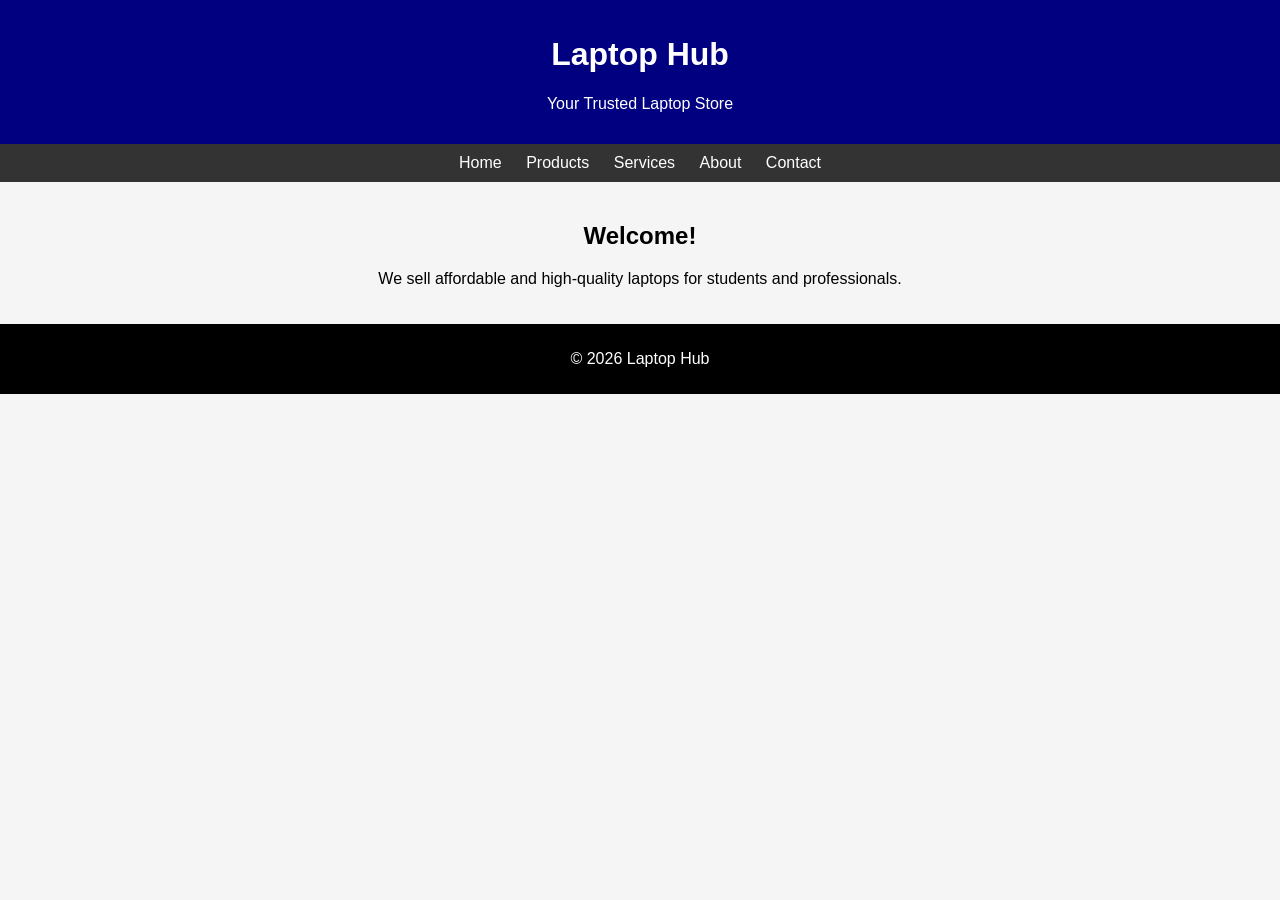
<file: index.html>
<!DOCTYPE html>
<html>
<head>
    <title>Laptop Hub - Home</title>
    <link rel="stylesheet" href="style.css">
</head>
<body>

<header>
    <h1>Laptop Hub</h1>
    <p>Your Trusted Laptop Store</p>
</header>

<nav>
    <a href="index.html">Home</a>
    <a href="products.html">Products</a>
    <a href="services.html">Services</a>
    <a href="about.html">About</a>
    <a href="contact.html">Contact</a>
</nav>

<section>
    <h2>Welcome!</h2>
    <p>We sell affordable and high-quality laptops for students and professionals.</p>
</section>

<footer>
    <p>© 2026 Laptop Hub</p>
</footer>

</body>
</html>
</file>
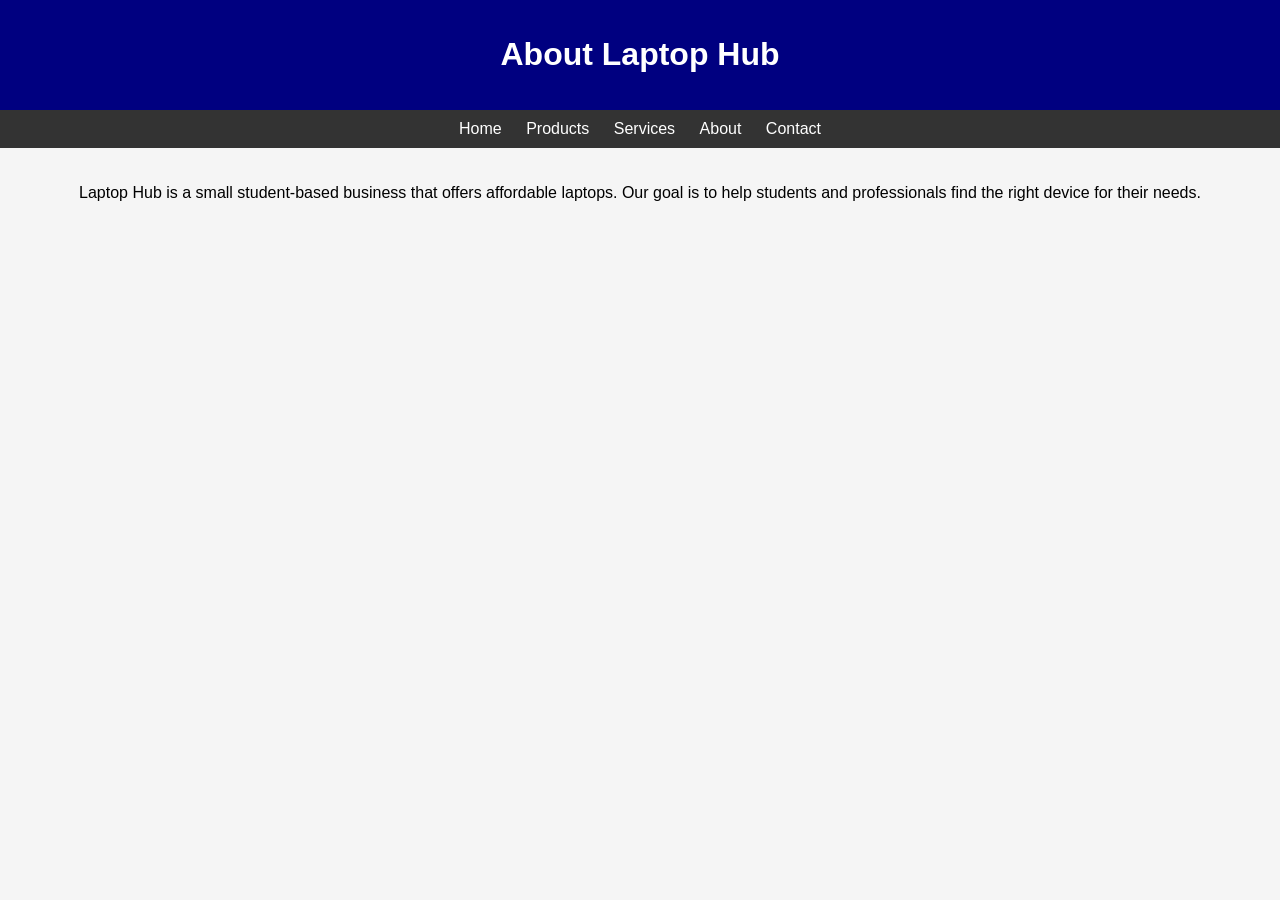
<file: about.html>
<!DOCTYPE html>
<html>
<head>
    <title>About Us</title>
    <link rel="stylesheet" href="style.css">
</head>
<body>

<header>
    <h1>About Laptop Hub</h1>
</header>

<nav>
    <a href="index.html">Home</a>
    <a href="products.html">Products</a>
    <a href="services.html">Services</a>
    <a href="about.html">About</a>
    <a href="contact.html">Contact</a>
</nav>

<section>
    <p>Laptop Hub is a small student-based business that offers affordable laptops. 
    Our goal is to help students and professionals find the right device for their needs.</p>
</section>

</body>
</html>
</file>
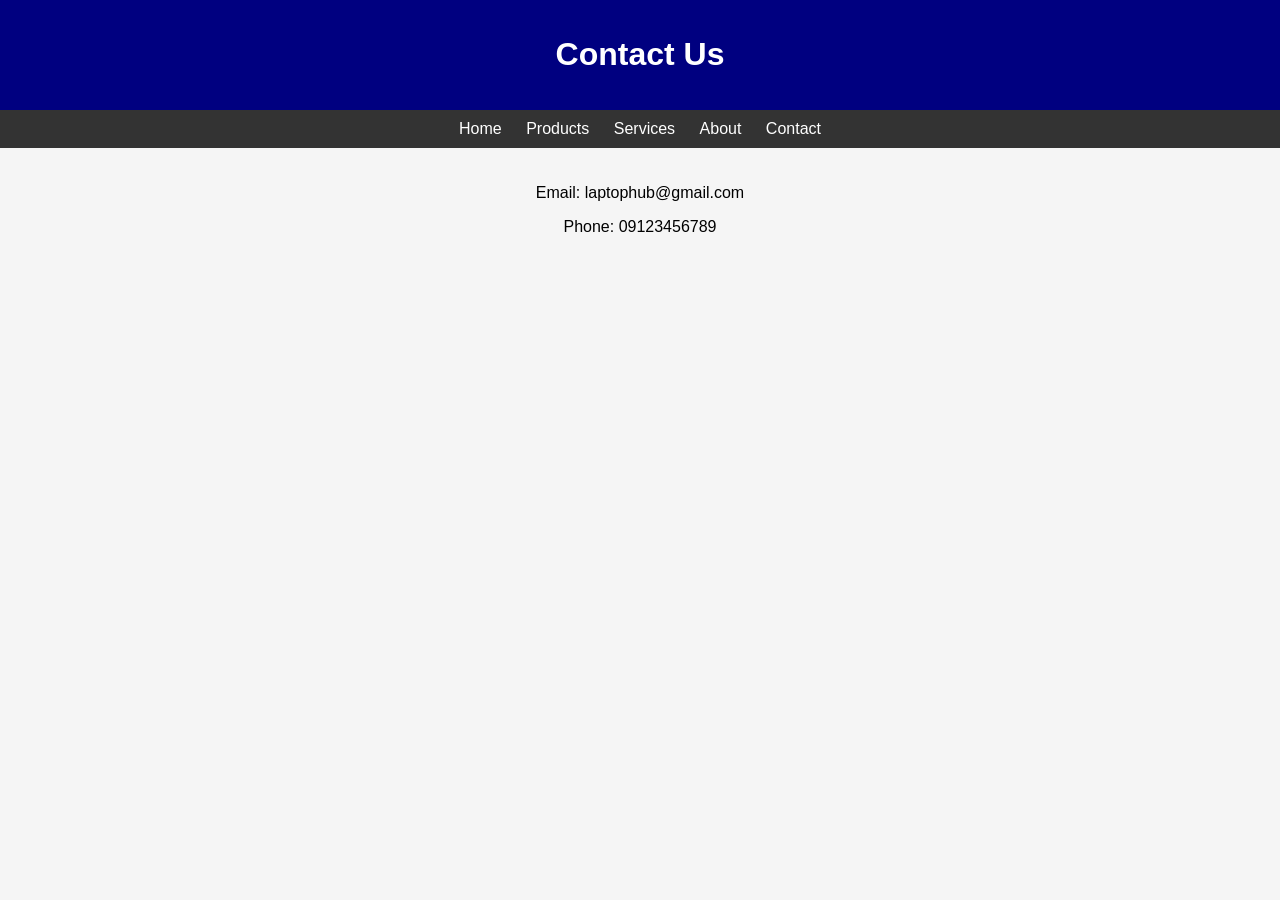
<file: contact.html>
<!DOCTYPE html>
<html>
<head>
    <title>Contact</title>
    <link rel="stylesheet" href="style.css">
</head>
<body>

<header>
    <h1>Contact Us</h1>
</header>

<nav>
    <a href="index.html">Home</a>
    <a href="products.html">Products</a>
    <a href="services.html">Services</a>
    <a href="about.html">About</a>
    <a href="contact.html">Contact</a>
</nav>

<section>
    <p>Email: laptophub@gmail.com</p>
    <p>Phone: 09123456789</p>
</section>

</body>
</html>
</file>
<file: style.css>
body {
    font-family: Arial;
    margin: 0;
    background-color: #f5f5f5;
}

header {
    background-color: navy;
    color: white;
    text-align: center;
    padding: 15px;
}

nav {
    background-color: #333;
    text-align: center;
    padding: 10px;
}

nav a {
    color: white;
    margin: 10px;
    text-decoration: none;
}

nav a:hover {
    color: yellow;
}

section {
    padding: 20px;
    text-align: center;
}

.grid {
    display: grid;
    grid-template-columns: auto auto auto;
    gap: 15px;
}

.card {
    background-color: white;
    padding: 10px;
    border: 1px solid gray;
}

.card img {
    width: 100%;
}

footer {
    background-color: black;
    color: white;
    text-align: center;
    padding: 10px;
}
</file>
